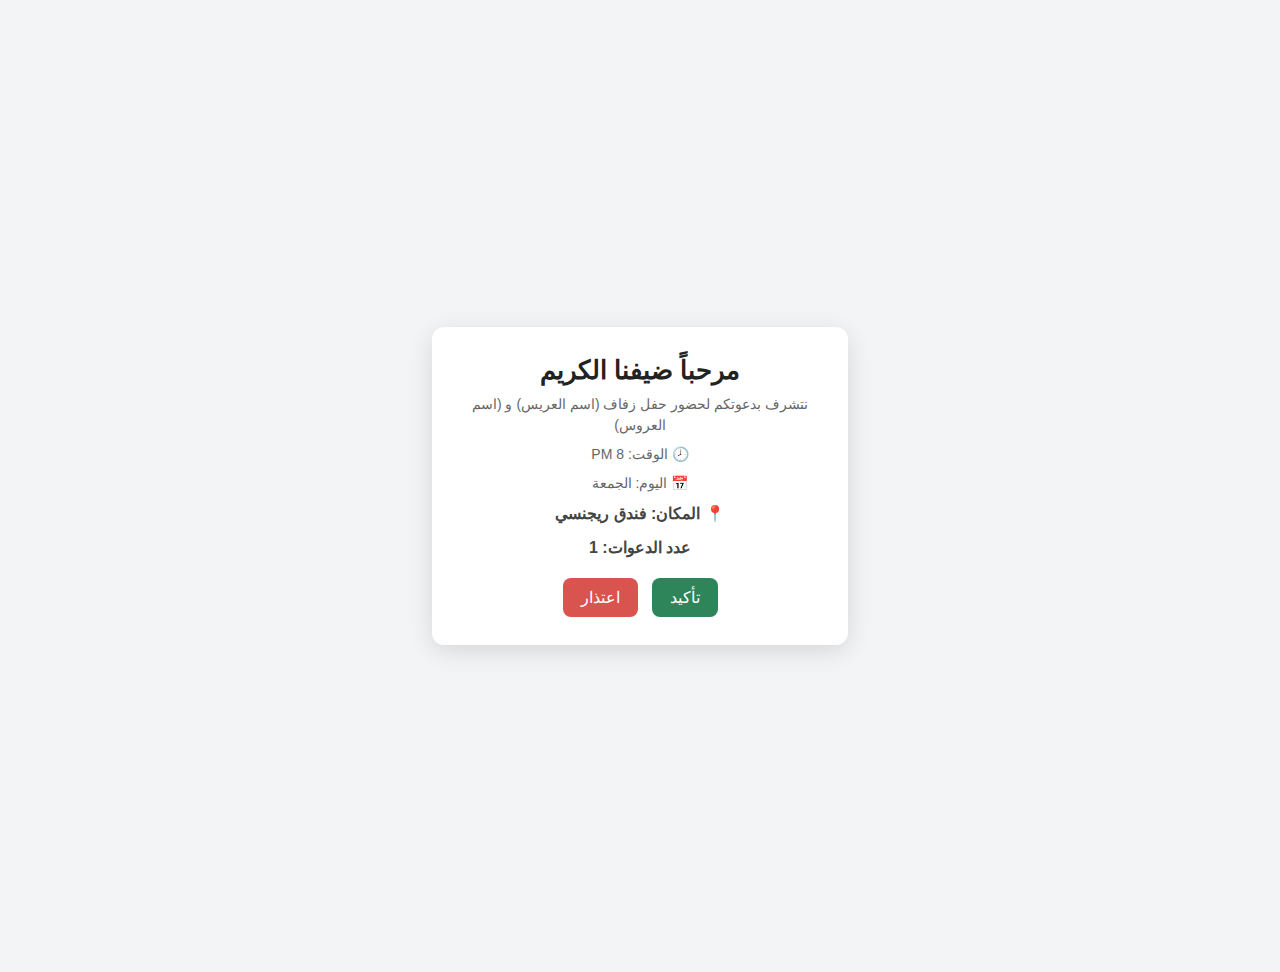
<file: index.html>
<!DOCTYPE html>
<html lang="ar" dir="rtl">
  <head>
    <meta charset="utf-8" />
    <meta name="viewport" content="width=device-width,initial-scale=1" />
    <title>دعوة</title>

    <style>
      :root {
        --card-bg: #fff;
        --page-bg: #f3f4f6;
        --accent: #2f855a;
        --danger: #d9534f;
      }
      html,
      body {
        height: 100%;
        margin: 0;
        font-family: "Segoe UI", Roboto, "Noto Naskh Arabic", Arial, sans-serif;
        background: var(--page-bg);
        color: #222;
      }
      .wrap {
        min-height: 100%;
        display: flex;
        align-items: center;
        justify-content: center;
        padding: 36px;
      }
      .card {
        width: 360px;
        max-width: 94%;
        background: var(--card-bg);
        border-radius: 12px;
        box-shadow: 0 6px 24px rgba(0, 0, 0, 0.12);
        padding: 28px;
        text-align: center;
      }
      h2 {
        margin: 0 0 8px;
        font-size: 26px;
      }
      p {
        margin: 8px 0;
        color: #444;
        line-height: 1.5;
      }
      .muted {
        color: #666;
        font-size: 14px;
      }
      .place {
        margin-top: 6px;
        font-weight: 600;
      }
      .count-line {
        margin-top: 10px;
        font-weight: 600;
      }
      .buttons {
        display: flex;
        gap: 14px;
        justify-content: center;
        margin-top: 18px;
      }
      .btn {
        padding: 10px 18px;
        border-radius: 8px;
        font-size: 16px;
        text-decoration: none;
        color: white;
        cursor: pointer;
      }
      .btn.confirm {
        background: var(--accent);
      }
      .btn.decline {
        background: var(--danger);
      }
    </style>
  </head>

  <body>
    <div class="wrap">
      <div class="card">
        <h2>مرحباً <span id="guestSpan">ضيفنا الكريم</span></h2>

        <p class="muted">
          نتشرف بدعوتكم لحضور حفل زفاف (اسم العريس) و (اسم العروس)
        </p>
        <p class="muted">🕗 الوقت: 8 PM</p>
        <p class="muted">📅 اليوم: الجمعة</p>
        <p class="place">📍 المكان: فندق ريجنسي</p>

        <p class="count-line">عدد الدعوات: <span id="countSpan">1</span></p>

        <div class="buttons">
          <a id="confirmBtn" class="btn confirm">تأكيد</a>
          <a id="declineBtn" class="btn decline">اعتذار</a>
        </div>
      </div>
    </div>

    <script>
      <<<<<<< HEAD
            function sendStatus(status) {
              // قراءة بيانات الضيف من الرابط
              const urlParams = new URLSearchParams(window.location.search);
              const guestId = urlParams.get("guest_id");
              const codeNumber = urlParams.get("code");

              // إرسال البيانات للـWeb App
              fetch(
                "https://script.google.com/macros/s/AKfycbwBXfF-0WNCzU07iQN-yHsfOXc1POu4UIaLUHeUr70NsGousD1TawRQjT5vElH-6kav/exec",
                {
                  method: "POST",
                  body: JSON.stringify({ guestId, codeNumber, status }),
                  headers: { "Content-Type": "application/json" },
                }
              )
                .then((res) => res.json())
                .then((data) => alert("تم تسجيل اختيارك بنجاح!"))
                .catch((err) => console.error(err));
            }
      =======
            (function () {
              // نخلّيهم ثابتين الآن
              const url = new URL(window.location.href);
              const guest = url.searchParams.get("guest") || "ضيفنا الكريم";
              const count = url.searchParams.get("count") || "3";

              document.getElementById("guestSpan").textContent = guest;
              document.getElementById("countSpan").textContent = count;

              // زر التأكيد → صفحة الباركود
              document.getElementById("confirmBtn").onclick = function () {
                const g = encodeURIComponent(guest);
                const c = encodeURIComponent(count);
                window.location.href =
                  "barcode.html?status=confirmed&guest=" + g + "&count=" + c;
              };

              // زر الاعتذار → نفس صفحة الباركود لكن بدون QR
              document.getElementById("declineBtn").onclick = function () {
                const g = encodeURIComponent(guest);
                const c = encodeURIComponent(count);
                window.location.href =
                  "barcode.html?status=declined&guest=" + g + "&count=" + c;
              };
            })();
      >>>>>>> bddd0134c022a99ead4f0b436768ebe14c6a345a
    </script>
  </body>
</html>
</file>
